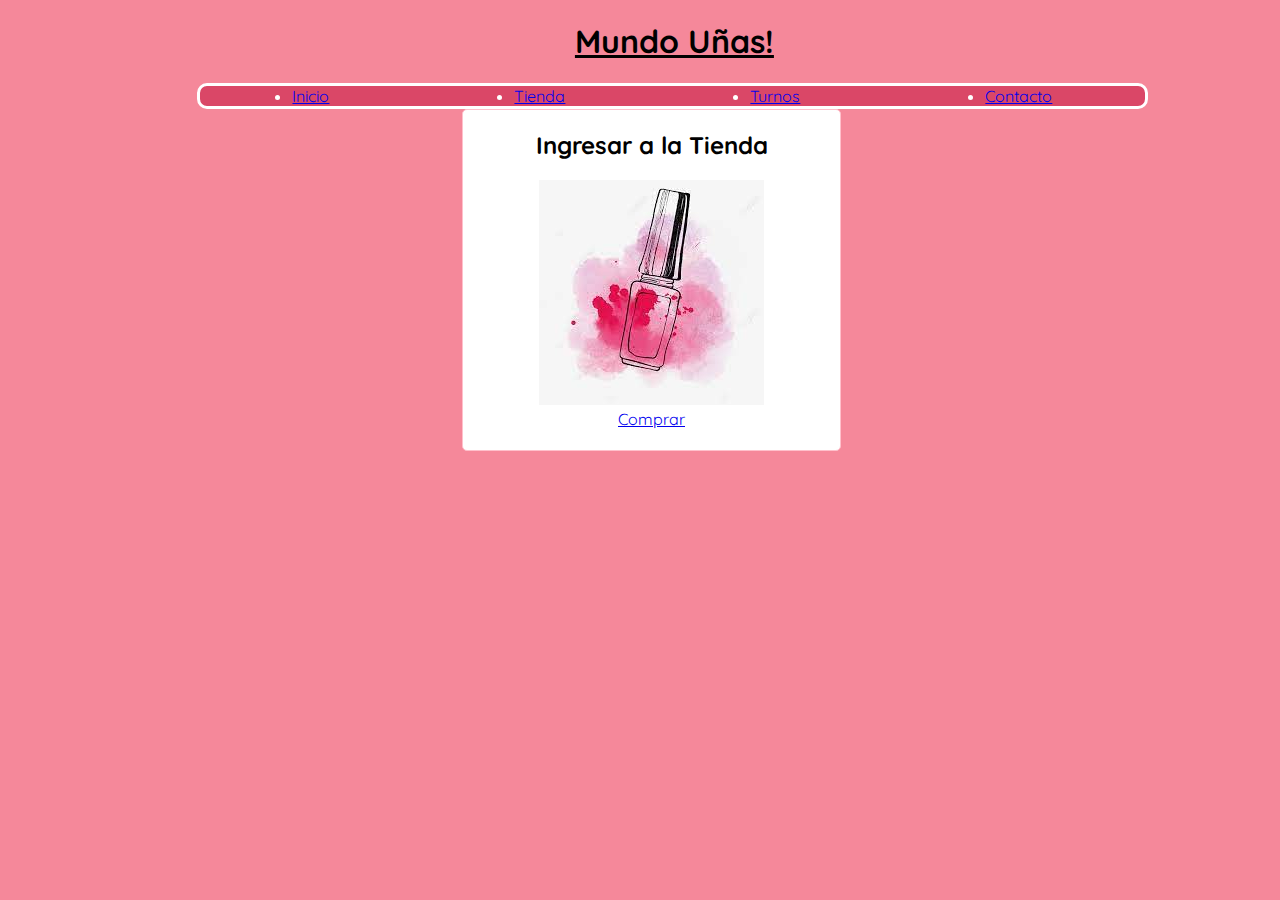
<file: tienda.html>
<!DOCTYPE html>
<html lang="en">
<head>
    <meta charset="UTF-8">
    <meta http-equiv="X-UA-Compatible" content="IE=edge">
    <meta name="viewport" content="width=device-width, initial-scale=1.0">
    <link rel="stylesheet" href="css/estilos.css"/>
    <title>Mundo Uñas</title>
</head>
<body>
    <div class="titulo">
        <h1>Mundo Uñas!</h1>
    </div>
    <nav class="menu">
        <li>
            <a class="inicio" href="index.html">Inicio</a>
        </li>
        <li>
            <a class=tienda href="tienda.html">Tienda</a>
        </li>
        <li>
            <a class="turnos" href="turnos.html">Turnos</a>
        </li>
        <li>
            <a class="contacto" href="contacto.html">Contacto</a>
        </li>
    </nav>
    <div class="tarjetatienda">
        <h2> Ingresar a la Tienda</h2>
            <div class="imagentienda">
                <img src="imagen/esmalte.jpg">
            </div>
            <div class="boton">
                <a href="./tienda.html"> Comprar</a>
            </div>
    </div>
    <script src="js/index.js"></script>
</body>
</html>
</file>
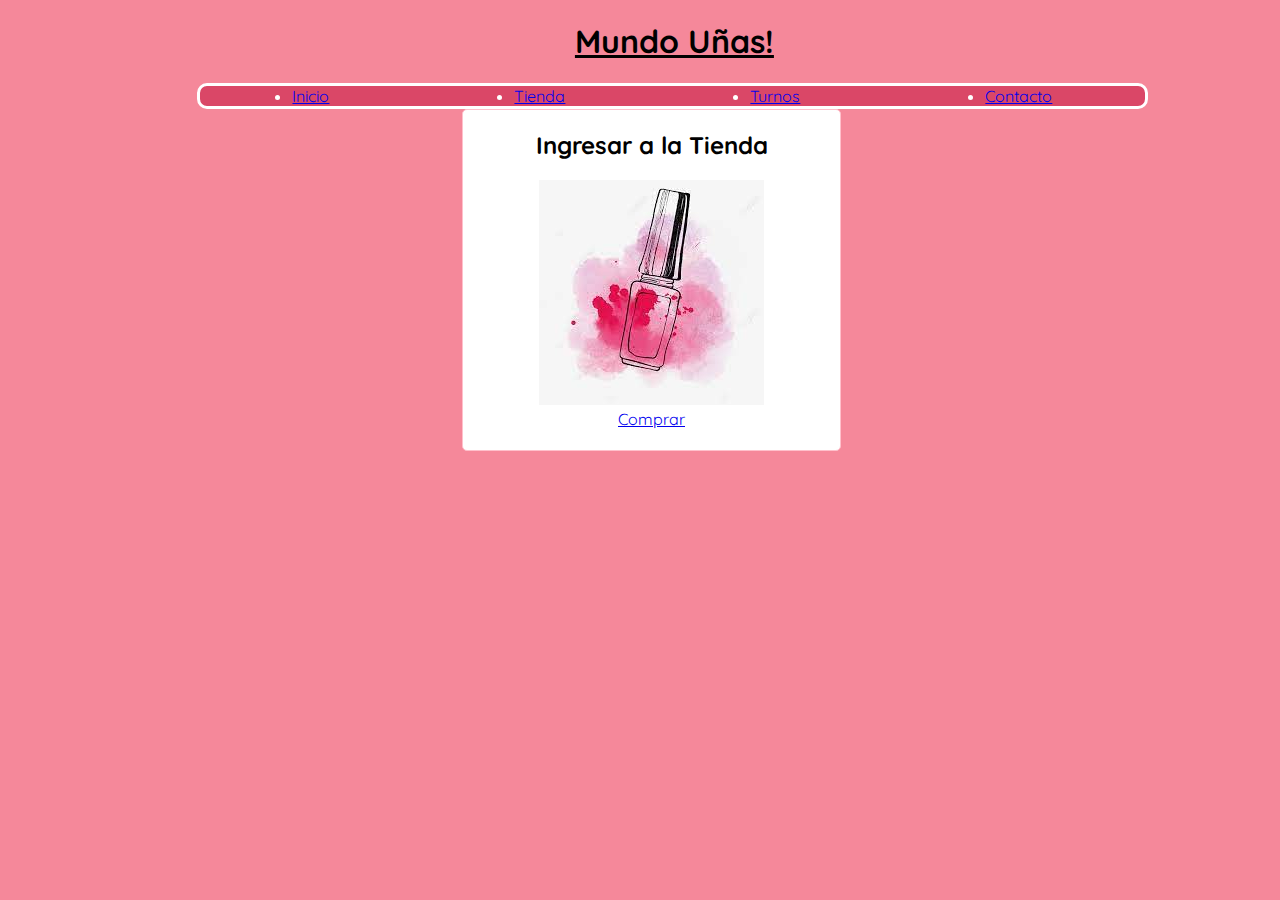
<file: turnos.html>
<!DOCTYPE html>
<html lang="es">
<head>
    <meta charset="UTF-8">
    <meta http-equiv="X-UA-Compatible" content="IE=edge">
    <meta name="viewport" content="width=device-width, initial-scale=1.0">
    <link rel="stylesheet" href="css/estilos.css"/>
    <title>Mundo Uñas</title>
</head>
<body>
    <div class="titulo">
        <h1>Mundo Uñas!</h1>
    </div>
    <nav class="menu">
        <li>
            <a class="inicio" href="index.html">Inicio</a>
        </li>
        <li>
            <a class=tienda href="tienda.html">Tienda</a>
        </li>
        <li>
            <a class="turnos" href="turnos.html">Turnos</a>
        </li>
        <li>
            <a class="contacto" href="contacto.html">Contacto</a>
        </li>
    </nav>
    <div class="tarjetatienda">
        <h2> Ingresar a la Tienda</h2>
            <div class="imagentienda">
                <img src="imagen/esmalte.jpg">
            </div>
            <div class="boton">
                <a href="./tienda.html"> Comprar</a>
            </div>
    </div>
<script src="js/turnos.js"></script>
</body>
</html>
</file>
<file: css/estilos.css>
@import url('https://fonts.googleapis.com/css2?family=Quicksand:wght@500&display=swap');
body{
    background-color: rgb(245, 136, 154);
    font-family: 'Quicksand', sans-serif;
}
.titulo{
    margin-left: 15cm;
    text-decoration: underline;
}
.menu{
    display: flex;
    justify-content: space-around;
    background-color: rgb(218, 71, 103);
    border: 3px solid white;
    border-radius: 10px;
    width: 25cm;
    margin-left: 5cm;
    color: white;
}

.tarjetatienda{
    border: 1px solid pink;
    border-radius: 5px;
    background-color: white;
    width: 10cm;
    height: 9cm;
    margin-left: 12cm;
    text-align: center;
}
</file>
